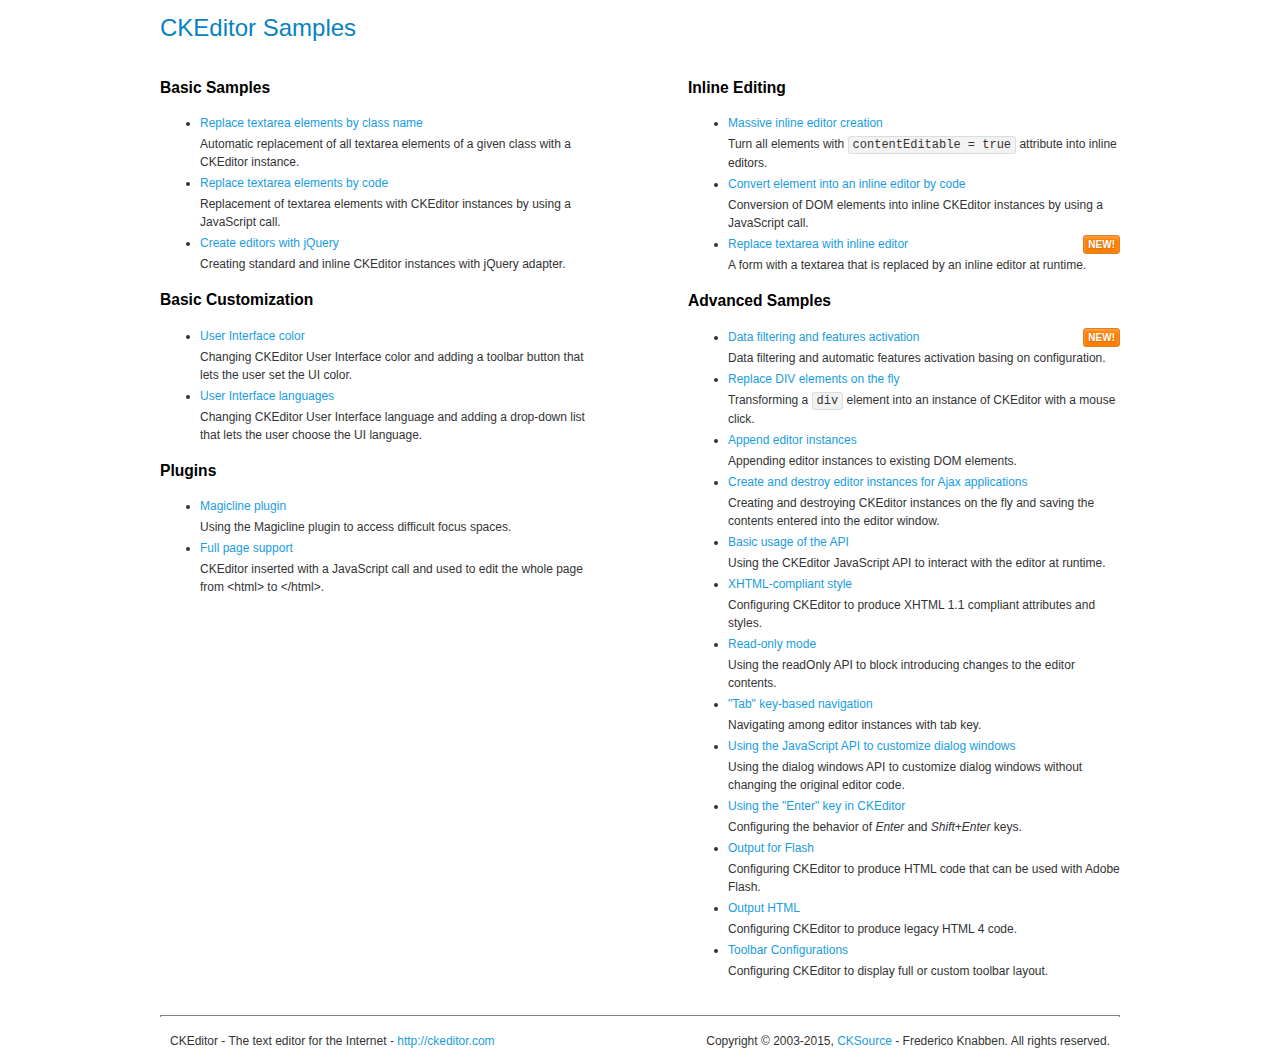
<file: Covid_Clinic/hms/vendor/ckeditor/samples/index.html>
<!DOCTYPE html>
<!--
Copyright (c) 2003-2015, CKSource - Frederico Knabben. All rights reserved.
For licensing, see LICENSE.md or http://ckeditor.com/license
-->
<html>
<head>
	<meta charset="utf-8">
	<title>CKEditor Samples</title>
	<link rel="stylesheet" href="sample.css">
</head>
<body>
	<h1 class="samples">
		CKEditor Samples
	</h1>
	<div class="twoColumns">
		<div class="twoColumnsLeft">
			<h2 class="samples">
				Basic Samples
			</h2>
			<dl class="samples">
				<dt><a class="samples" href="replacebyclass.html">Replace textarea elements by class name</a></dt>
				<dd>Automatic replacement of all textarea elements of a given class with a CKEditor instance.</dd>

				<dt><a class="samples" href="replacebycode.html">Replace textarea elements by code</a></dt>
				<dd>Replacement of textarea elements with CKEditor instances by using a JavaScript call.</dd>

				<dt><a class="samples" href="jquery.html">Create editors with jQuery</a></dt>
				<dd>Creating standard and inline CKEditor instances with jQuery adapter.</dd>
			</dl>

			<h2 class="samples">
				Basic Customization
			</h2>
			<dl class="samples">
				<dt><a class="samples" href="uicolor.html">User Interface color</a></dt>
				<dd>Changing CKEditor User Interface color and adding a toolbar button that lets the user set the UI color.</dd>

				<dt><a class="samples" href="uilanguages.html">User Interface languages</a></dt>
				<dd>Changing CKEditor User Interface language and adding a drop-down list that lets the user choose the UI language.</dd>
			</dl>


			<h2 class="samples">Plugins</h2>
<dl class="samples">
<dt><a class="samples" href="plugins/magicline/magicline.html">Magicline plugin</a></dt>
<dd>Using the Magicline plugin to access difficult focus spaces.</dd>

<dt><a class="samples" href="plugins/wysiwygarea/fullpage.html">Full page support</a></dt>
<dd>CKEditor inserted with a JavaScript call and used to edit the whole page from &lt;html&gt; to &lt;/html&gt;.</dd>
</dl>
		</div>
		<div class="twoColumnsRight">
			<h2 class="samples">
				Inline Editing
			</h2>
			<dl class="samples">
				<dt><a class="samples" href="inlineall.html">Massive inline editor creation</a></dt>
				<dd>Turn all elements with <code>contentEditable = true</code> attribute into inline editors.</dd>

				<dt><a class="samples" href="inlinebycode.html">Convert element into an inline editor by code</a></dt>
				<dd>Conversion of DOM elements into inline CKEditor instances by using a JavaScript call.</dd>

				<dt><a class="samples" href="inlinetextarea.html">Replace textarea with inline editor</a> <span class="new">New!</span></dt>
				<dd>A form with a textarea that is replaced by an inline editor at runtime.</dd>

				
			</dl>

			<h2 class="samples">
				Advanced Samples
			</h2>
			<dl class="samples">
				<dt><a class="samples" href="datafiltering.html">Data filtering and features activation</a> <span class="new">New!</span></dt>
				<dd>Data filtering and automatic features activation basing on configuration.</dd>

				<dt><a class="samples" href="divreplace.html">Replace DIV elements on the fly</a></dt>
				<dd>Transforming a <code>div</code> element into an instance of CKEditor with a mouse click.</dd>

				<dt><a class="samples" href="appendto.html">Append editor instances</a></dt>
				<dd>Appending editor instances to existing DOM elements.</dd>

				<dt><a class="samples" href="ajax.html">Create and destroy editor instances for Ajax applications</a></dt>
				<dd>Creating and destroying CKEditor instances on the fly and saving the contents entered into the editor window.</dd>

				<dt><a class="samples" href="api.html">Basic usage of the API</a></dt>
				<dd>Using the CKEditor JavaScript API to interact with the editor at runtime.</dd>

				<dt><a class="samples" href="xhtmlstyle.html">XHTML-compliant style</a></dt>
				<dd>Configuring CKEditor to produce XHTML 1.1 compliant attributes and styles.</dd>

				<dt><a class="samples" href="readonly.html">Read-only mode</a></dt>
				<dd>Using the readOnly API to block introducing changes to the editor contents.</dd>

				<dt><a class="samples" href="tabindex.html">"Tab" key-based navigation</a></dt>
				<dd>Navigating among editor instances with tab key.</dd>


				
<dt><a class="samples" href="plugins/dialog/dialog.html">Using the JavaScript API to customize dialog windows</a></dt>
<dd>Using the dialog windows API to customize dialog windows without changing the original editor code.</dd>

<dt><a class="samples" href="plugins/enterkey/enterkey.html">Using the &quot;Enter&quot; key in CKEditor</a></dt>
<dd>Configuring the behavior of <em>Enter</em> and <em>Shift+Enter</em> keys.</dd>

<dt><a class="samples" href="plugins/htmlwriter/outputforflash.html">Output for Flash</a></dt>
<dd>Configuring CKEditor to produce HTML code that can be used with Adobe Flash.</dd>

<dt><a class="samples" href="plugins/htmlwriter/outputhtml.html">Output HTML</a></dt>
<dd>Configuring CKEditor to produce legacy HTML 4 code.</dd>

<dt><a class="samples" href="plugins/toolbar/toolbar.html">Toolbar Configurations</a></dt>
<dd>Configuring CKEditor to display full or custom toolbar layout.</dd>

			</dl>
		</div>
	</div>
	<div id="footer">
		<hr>
		<p>
			CKEditor - The text editor for the Internet - <a class="samples" href="http://ckeditor.com/">http://ckeditor.com</a>
		</p>
		<p id="copy">
			Copyright &copy; 2003-2015, <a class="samples" href="http://cksource.com/">CKSource</a> - Frederico Knabben. All rights reserved.
		</p>
	</div>
</body>
</html>
</file>
<file: Covid_Clinic/hms/vendor/ckeditor/samples/sample.css>
/*
Copyright (c) 2003-2015, CKSource - Frederico Knabben. All rights reserved.
For licensing, see LICENSE.md or http://ckeditor.com/license
*/

html, body, h1, h2, h3, h4, h5, h6, div, span, blockquote, p, address, form, fieldset, img, ul, ol, dl, dt, dd, li, hr, table, td, th, strong, em, sup, sub, dfn, ins, del, q, cite, var, samp, code, kbd, tt, pre
{
	line-height: 1.5;
}

body
{
	padding: 10px 30px;
}

input, textarea, select, option, optgroup, button, td, th
{
	font-size: 100%;
}

pre
{
	-moz-tab-size: 4;
	-o-tab-size: 4;
	-webkit-tab-size: 4;
	tab-size: 4;
}

pre, code, kbd, samp, tt
{
	font-family: monospace,monospace;
	font-size: 1em;
}

body {
	width: 960px;
	margin: 0 auto;
}

code
{
	background: #f3f3f3;
	border: 1px solid #ddd;
	padding: 1px 4px;

	-moz-border-radius: 3px;
	-webkit-border-radius: 3px;
	border-radius: 3px;
}

abbr
{
	border-bottom: 1px dotted #555;
	cursor: pointer;
}

.new, .beta
{
	text-transform: uppercase;
	font-size: 10px;
	font-weight: bold;
	padding: 1px 4px;
	margin: 0 0 0 5px;
	color: #fff;
	float: right;

	-moz-border-radius: 3px;
	-webkit-border-radius: 3px;
	border-radius: 3px;
}

.new
{
	background: #FF7E00;
	border: 1px solid #DA8028;
	text-shadow: 0 1px 0 #C97626;

	-moz-box-shadow: 0 2px 3px 0 #FFA54E inset;
	-webkit-box-shadow: 0 2px 3px 0 #FFA54E inset;
	box-shadow: 0 2px 3px 0 #FFA54E inset;
}

.beta
{
	background: #18C0DF;
	border: 1px solid #19AAD8;
	text-shadow: 0 1px 0 #048CAD;
	font-style: italic;

	-moz-box-shadow: 0 2px 3px 0 #50D4FD inset;
	-webkit-box-shadow: 0 2px 3px 0 #50D4FD inset;
	box-shadow: 0 2px 3px 0 #50D4FD inset;
}

h1.samples
{
	color: #0782C1;
	font-size: 200%;
	font-weight: normal;
	margin: 0;
	padding: 0;
}

h1.samples a
{
	color: #0782C1;
	text-decoration: none;
	border-bottom: 1px dotted #0782C1;
}

.samples a:hover
{
	border-bottom: 1px dotted #0782C1;
}

h2.samples
{
	color: #000000;
	font-size: 130%;
	margin: 15px 0 0 0;
	padding: 0;
}

p, blockquote, address, form, pre, dl, h1.samples, h2.samples
{
	margin-bottom: 15px;
}

ul.samples
{
	margin-bottom: 15px;
}

.clear
{
	clear: both;
}

fieldset
{
	margin: 0;
	padding: 10px;
}

body, input, textarea
{
	color: #333333;
	font-family: Arial, Helvetica, sans-serif;
}

body
{
	font-size: 75%;
}

a.samples
{
	color: #189DE1;
	text-decoration: none;
}

form
{
	margin: 0;
	padding: 0;
}

pre.samples
{
	background-color: #F7F7F7;
	border: 1px solid #D7D7D7;
	overflow: auto;
	padding: 0.25em;
	white-space: pre-wrap; /* CSS 2.1 */
	word-wrap: break-word; /* IE7 */
}

#footer
{
	clear: both;
	padding-top: 10px;
}

#footer hr
{
	margin: 10px 0 15px 0;
	height: 1px;
	border: solid 1px gray;
	border-bottom: none;
}

#footer p
{
	margin: 0 10px 10px 10px;
	float: left;
}

#footer #copy
{
	float: right;
}

#outputSample
{
	width: 100%;
	table-layout: fixed;
}

#outputSample thead th
{
	color: #dddddd;
	background-color: #999999;
	padding: 4px;
	white-space: nowrap;
}

#outputSample tbody th
{
	vertical-align: top;
	text-align: left;
}

#outputSample pre
{
	margin: 0;
	padding: 0;
}

.description
{
	border: 1px dotted #B7B7B7;
	margin-bottom: 10px;
	padding: 10px 10px 0;
	overflow: hidden;
}

label
{
	display: block;
	margin-bottom: 6px;
}

/**
 *	CKEditor editables are automatically set with the "cke_editable" class
 *	plus cke_editable_(inline|themed) depending on the editor type.
 */

/* Style a bit the inline editables. */
.cke_editable.cke_editable_inline
{
	cursor: pointer;
}

/* Once an editable element gets focused, the "cke_focus" class is
   added to it, so we can style it differently. */
.cke_editable.cke_editable_inline.cke_focus
{
	box-shadow: inset 0px 0px 20px 3px #ddd, inset 0 0 1px #000;
	outline: none;
	background: #eee;
	cursor: text;
}

/* Avoid pre-formatted overflows inline editable. */
.cke_editable_inline pre
{
	white-space: pre-wrap;
	word-wrap: break-word;
}

/**
 *	Samples index styles.
 */

.twoColumns,
.twoColumnsLeft,
.twoColumnsRight
{
	overflow: hidden;
}

.twoColumnsLeft,
.twoColumnsRight
{
	width: 45%;
}

.twoColumnsLeft
{
	float: left;
}

.twoColumnsRight
{
	float: right;
}

dl.samples
{
	padding: 0 0 0 40px;
}
dl.samples > dt
{
	display: list-item;
	list-style-type: disc;
	list-style-position: outside;
	margin: 0 0 3px;
}
dl.samples > dd
{
	margin: 0 0 3px;
}
.warning
{
	color: #ff0000;
	background-color: #FFCCBA;
	border: 2px dotted #ff0000;
	padding: 15px 10px;
	margin: 10px 0;
}

/* Used on inline samples */

blockquote
{
	font-style: italic;
	font-family: Georgia, Times, "Times New Roman", serif;
	padding: 2px 0;
	border-style: solid;
	border-color: #ccc;
	border-width: 0;
}

.cke_contents_ltr blockquote
{
	padding-left: 20px;
	padding-right: 8px;
	border-left-width: 5px;
}

.cke_contents_rtl blockquote
{
	padding-left: 8px;
	padding-right: 20px;
	border-right-width: 5px;
}

img.right {
	border: 1px solid #ccc;
	float: right;
	margin-left: 15px;
	padding: 5px;
}

img.left {
	border: 1px solid #ccc;
	float: left;
	margin-right: 15px;
	padding: 5px;
}

.marker
{
	background-color: Yellow;
}
</file>
